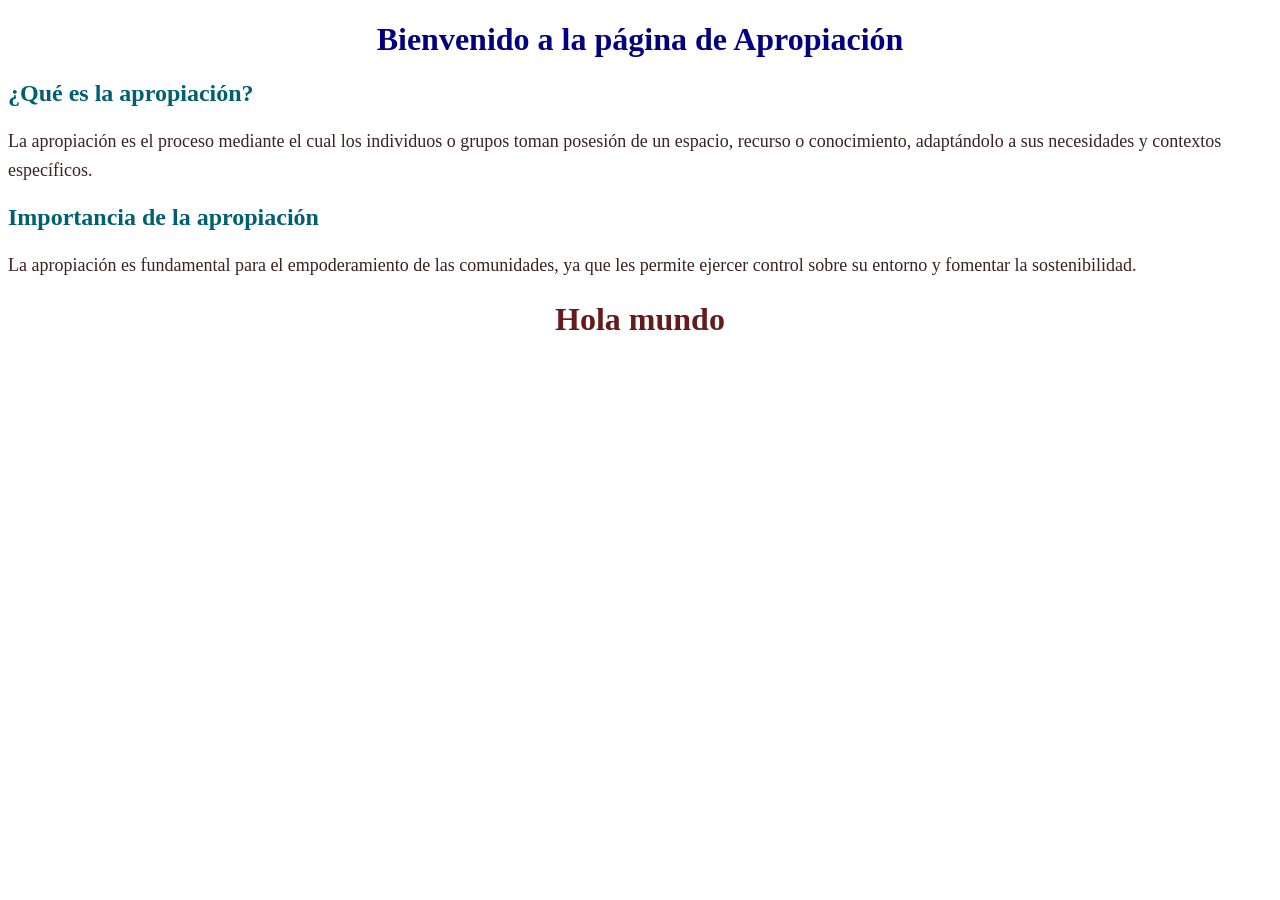
<file: index.html>
<!DOCTYPE html>
<html lang="es">
<head>
    <meta charset="UTF-8">
    <meta name="viewport" content="width=device-width, initial-scale=1.0">
    <title>Apropiación</title>
    <link rel="stylesheet" href="visual.css">
</head>
<body>
    <header>
        <h1>Bienvenido a la página de Apropiación</h1>
    </header>
    <main>
        <section>
            <h2>¿Qué es la apropiación?</h2>
            <p>La apropiación es el proceso mediante el cual los individuos o grupos toman posesión de un espacio, recurso o conocimiento, adaptándolo a sus necesidades y contextos específicos.</p>
        </section>
        <section>
            <h2>Importancia de la apropiación</h2>
            <p>La apropiación es fundamental para el empoderamiento de las comunidades, ya que les permite ejercer control sobre su entorno y fomentar la sostenibilidad.</p>
        </section>
    </main>
  <h1 class="ola">Hola mundo</h1>
</body>
</html>
</file>
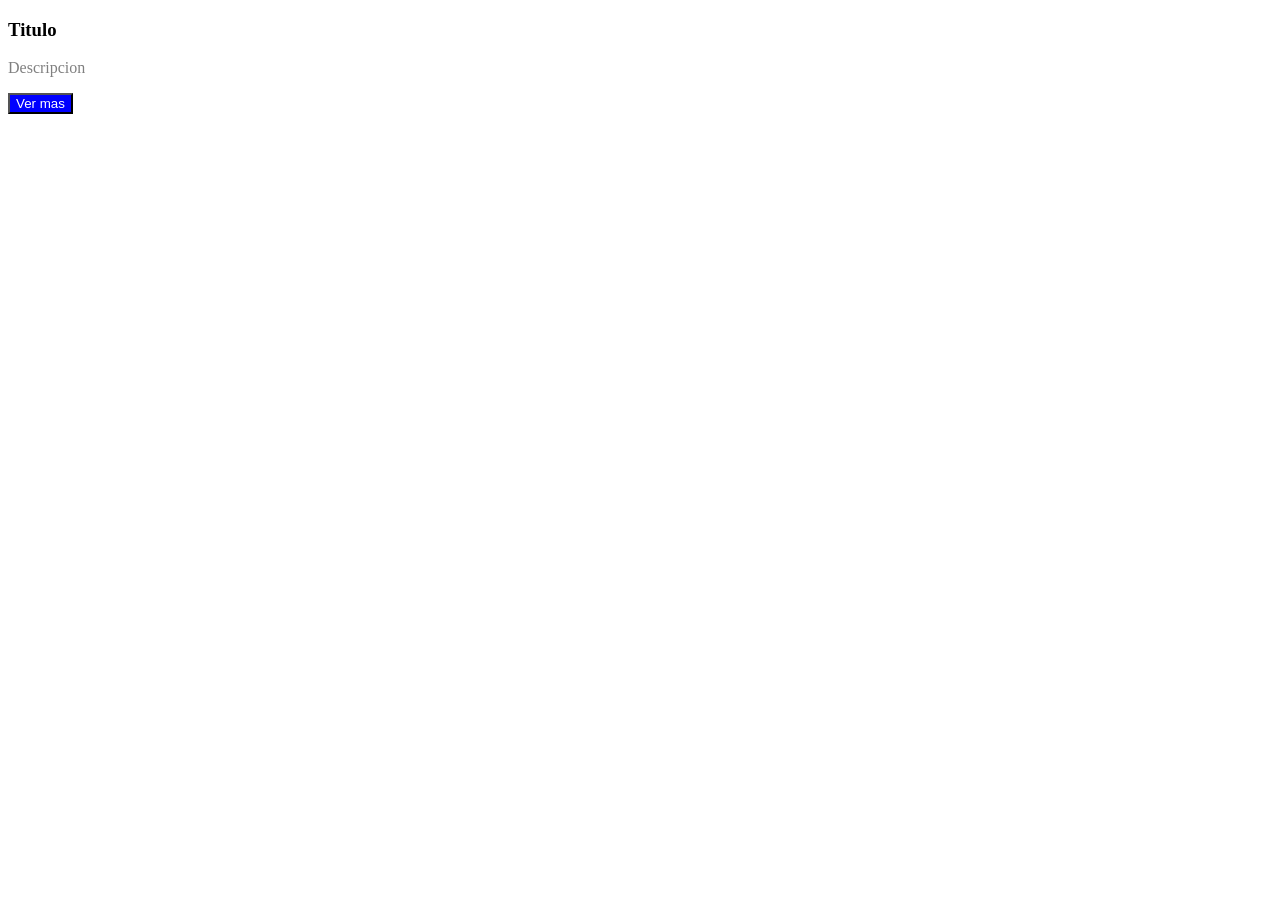
<file: codigo.html>
<!DOCTYPE html>
<html lang="es">
<head>
  <meta charset="UTF-8">
  <meta name="viewport" content="width=device-width, initial-scale=1.0">
  <meta name="description" content="Taller de CSS con HTML puro">
  <title>Mi Taller CSS</title>
  <link rel="stylesheet" href="visto.css">
</head>

<body>
<div class="tarjeta">
<h3>Titulo</h3>
<p>Descripcion</p>
<button>Ver mas</button>
<div>
</body>
</html>
</file>
<file: visual.css>
/*Estilos anidados*/
main p {
  color: darkgreen;
}

header h1 {
  text-align: center;
  color: navy;
}

main section h2 {
  font-size: 24px;
  color: #005f73;
}

main section p {
  font-size: 18px;
  line-height: 1.6;
  color: #3d2222;
}

.ola {
  text-align: center;
  color: #661b1b;
}
</file>
<file: visto.css>
.tarjeta > h3 {
  font.size: 1.5em;
}

.tarjeta > p {
  color: gray;
}

.tarjeta > button {
  background-color: blue;
  color: white;
}
</file>
